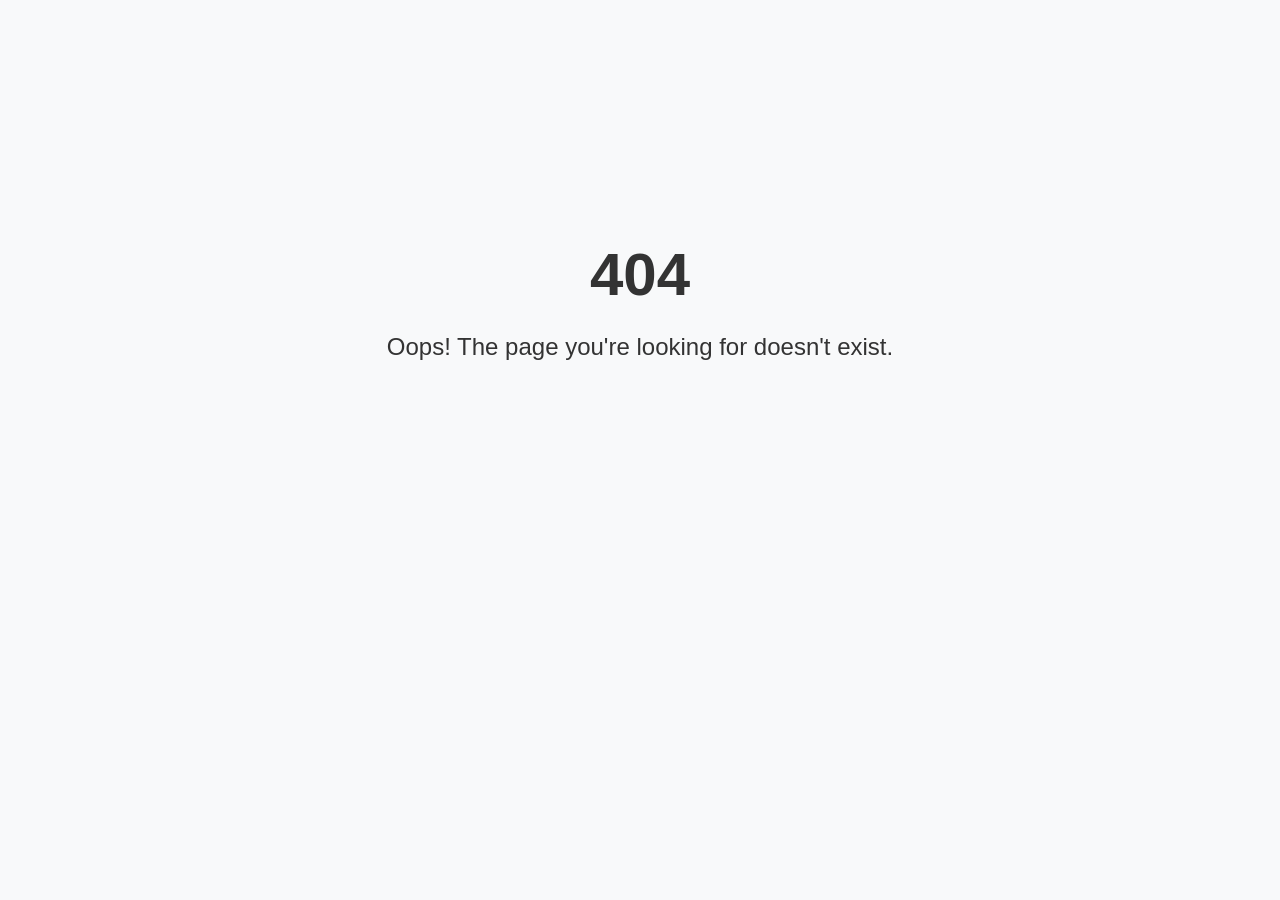
<file: server-config/data/nginx/html/40x.html>
<!DOCTYPE html>
<html lang="en">
<head>
  <meta charset="UTF-8">
  <title>404 Not Found</title>
  <style>
    body {
      background-color: #f8f9fa;
      font-family: Arial, sans-serif;
      text-align: center;
      padding-top: 15%;
      color: #333;
    }
    h1 {
      font-size: 60px;
      margin-bottom: 20px;
    }
    p {
      font-size: 24px;
    }
  </style>
</head>
<body>
  <h1>404</h1>
  <p>Oops! The page you're looking for doesn't exist.</p>
</body>
</html>
</file>
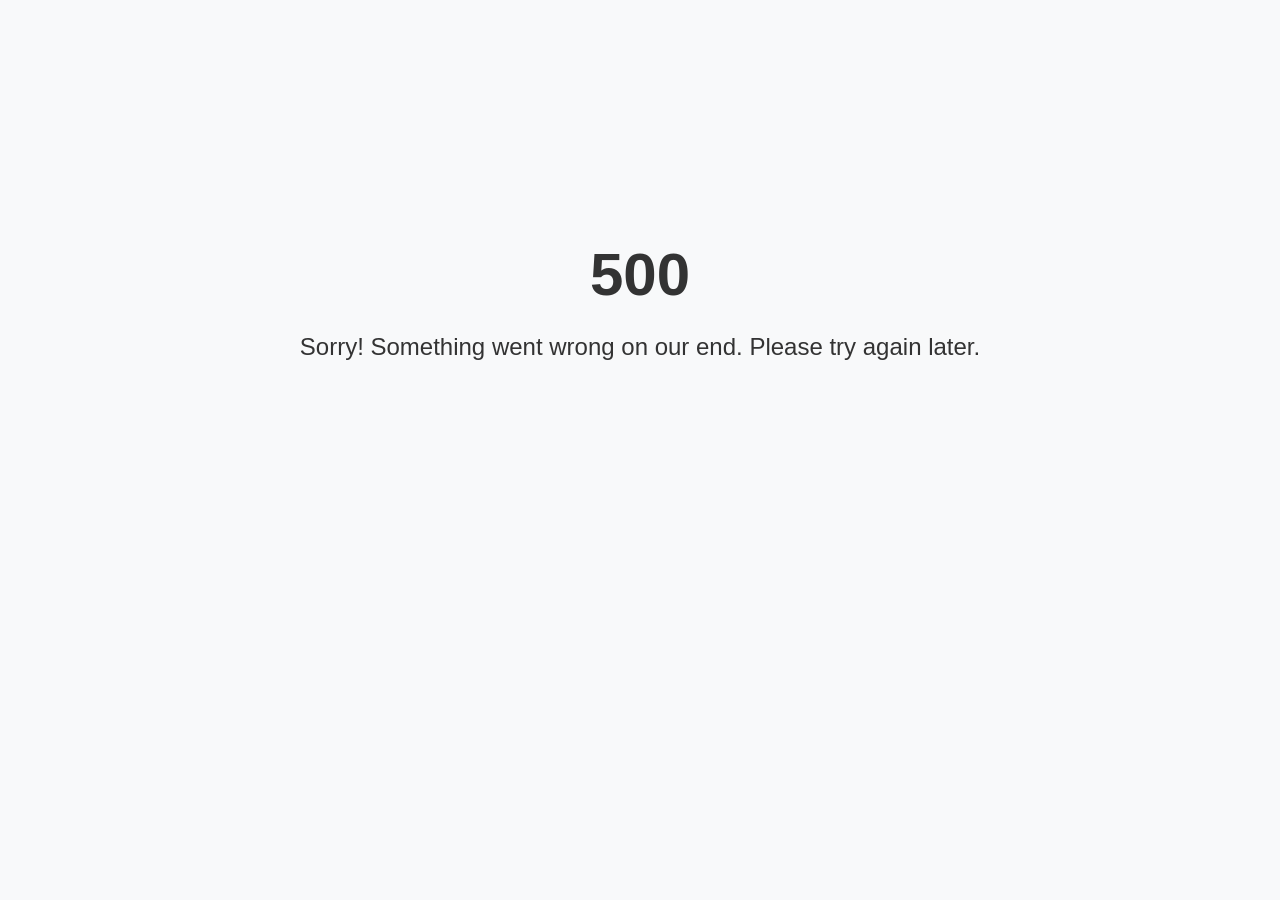
<file: server-config/data/nginx/html/50x.html>
<!DOCTYPE html>
<html lang="en">
<head>
  <meta charset="UTF-8">
  <title>500 Internal Server Error</title>
  <style>
    body {
      background-color: #f8f9fa;
      font-family: Arial, sans-serif;
      text-align: center;
      padding-top: 15%;
      color: #333;
    }
    h1 {
      font-size: 60px;
      margin-bottom: 20px;
    }
    p {
      font-size: 24px;
    }
  </style>
</head>
<body>
  <h1>500</h1>
  <p>Sorry! Something went wrong on our end. Please try again later.</p>
</body>
</html>
</file>
